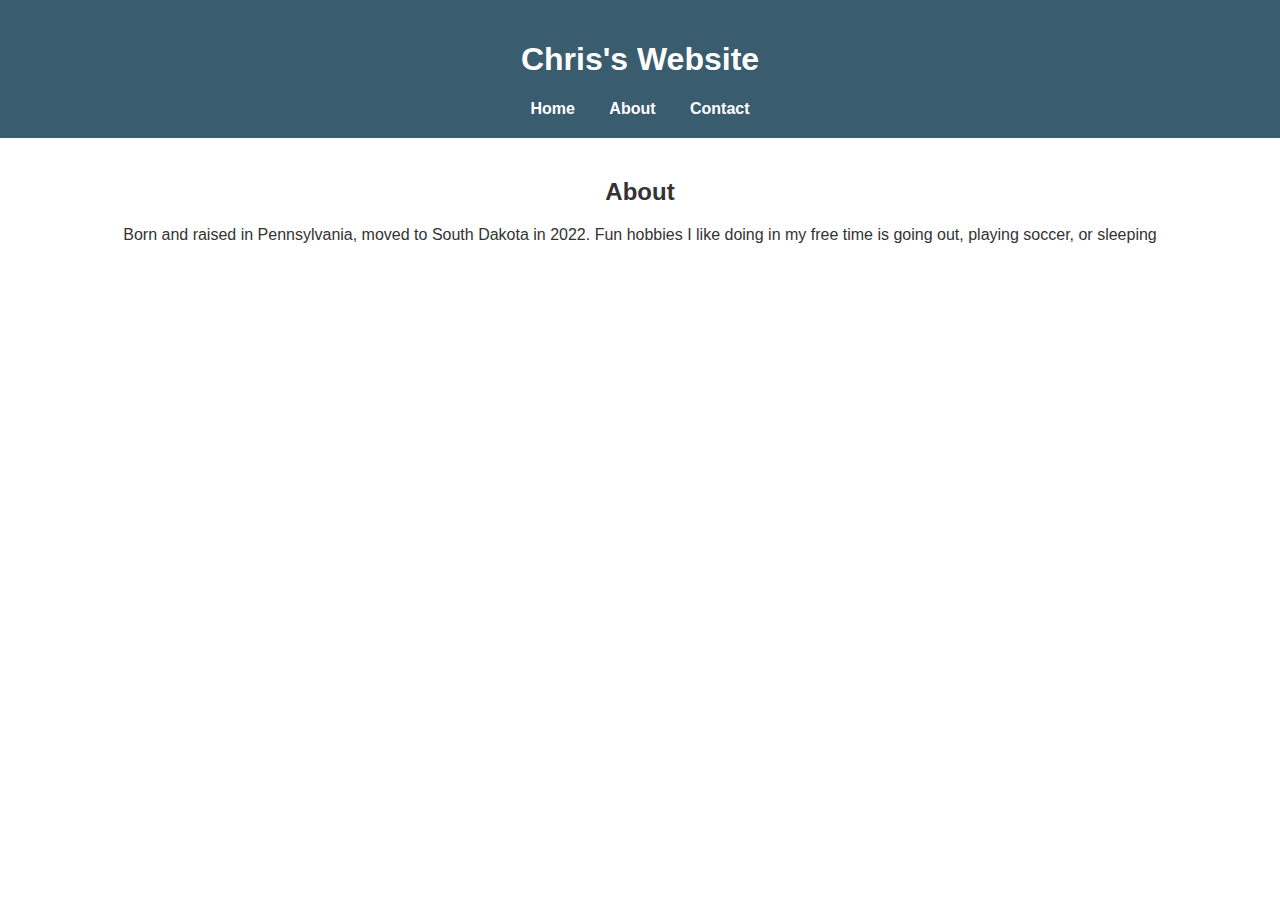
<file: about.html>
<!DOCTYPE html>

<html lang="en">
<head>
    <title>About Page</title>
    <link rel="stylesheet" href="style.css">
</head>
<body>
    <header>
        <h1>Chris's Website</h1>
        <nav>
            <a href="index.html">Home</a>
            <a href="about.html">About</a>
            <a href="contact.html">Contact</a>
        </nav>
    </header>

    <main>
        <h2>About</h2>
        <p>Born and raised in Pennsylvania, moved to South Dakota in 2022. Fun hobbies I like doing in my free time is going out, playing soccer, or sleeping</p>
    </main>
</body>
</html>
</file>
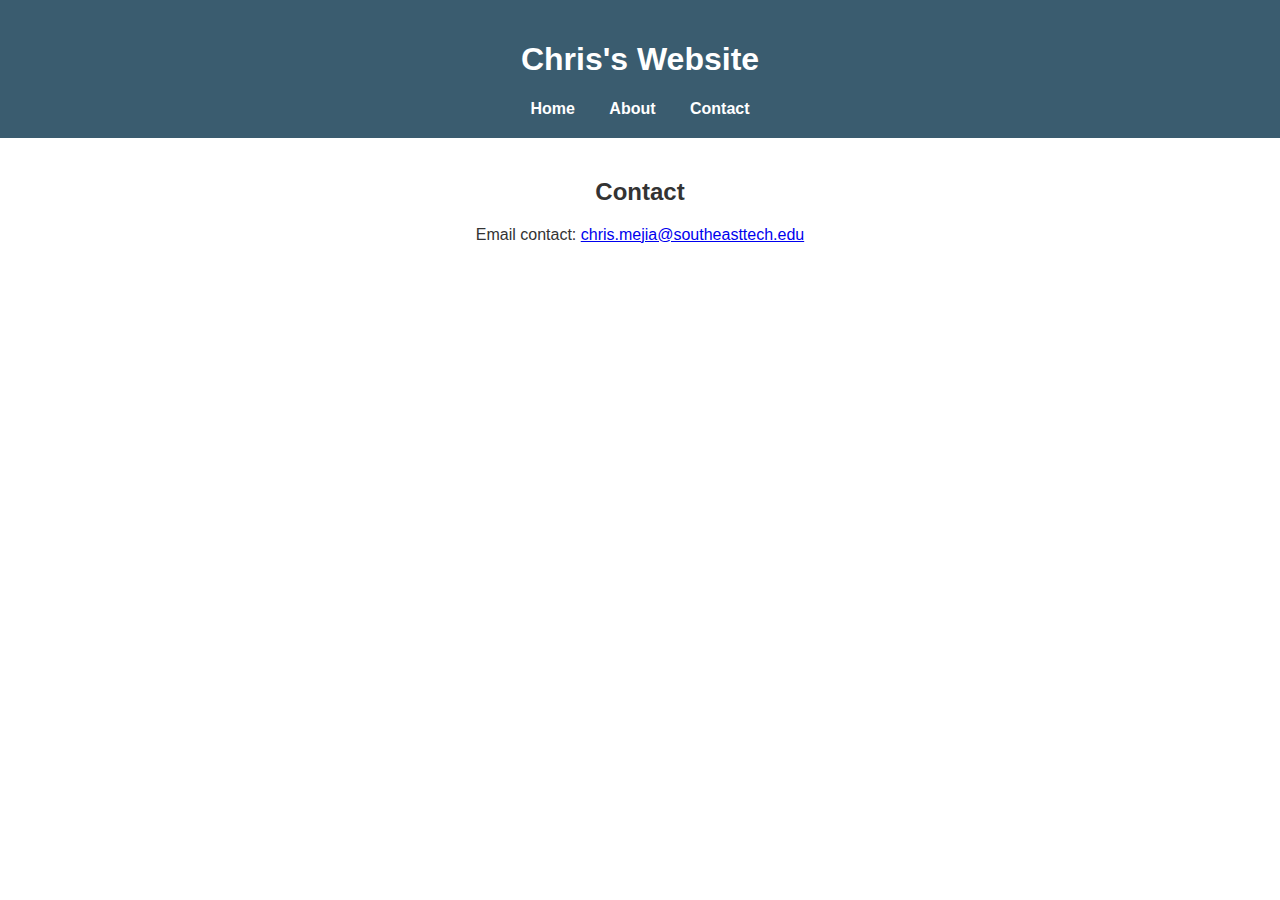
<file: contact.html>
<!DOCTYPE html>

<html lang="en">
<head>
    <title>Contact Page</title>
    <link rel="stylesheet" href="style.css">
</head>
<body>
    <header>
        <h1>Chris's Website</h1>
        <nav>
            <a href="index.html">Home</a>
            <a href="about.html">About</a>
            <a href="contact.html">Contact</a>
        </nav>
    </header>

    <main>
        <h2>Contact</h2>
        <p>Email contact: <a href="chris.mejia@southeasttech.edu">chris.mejia@southeasttech.edu</a></p>
    </main>
</body>
</html>
</file>
<file: style.css>
body {
    font-family: Arial, sans-serif;
    margin: 0;
    padding: 0;
    background-size: cover;
    color: #333;
}

header {
    background-color: #3a5c6f;
    color: white;
    text-align: center;
    padding: 20px 0;
}

nav a {
    color: white;
    margin: 0 15px;
    text-decoration: none;
    font-weight: bold;
}

nav a:hover {
    text-decoration: underline;
}

main {
    max-width: 90%;
    margin: 0 auto;
    padding: 20px;
    text-align: center;
}

section {
    margin: 40px 0;
    padding: 20px;
    background-color: rgba(255, 255, 255, 0.8);
    border-radius: 10px;
}
</file>
